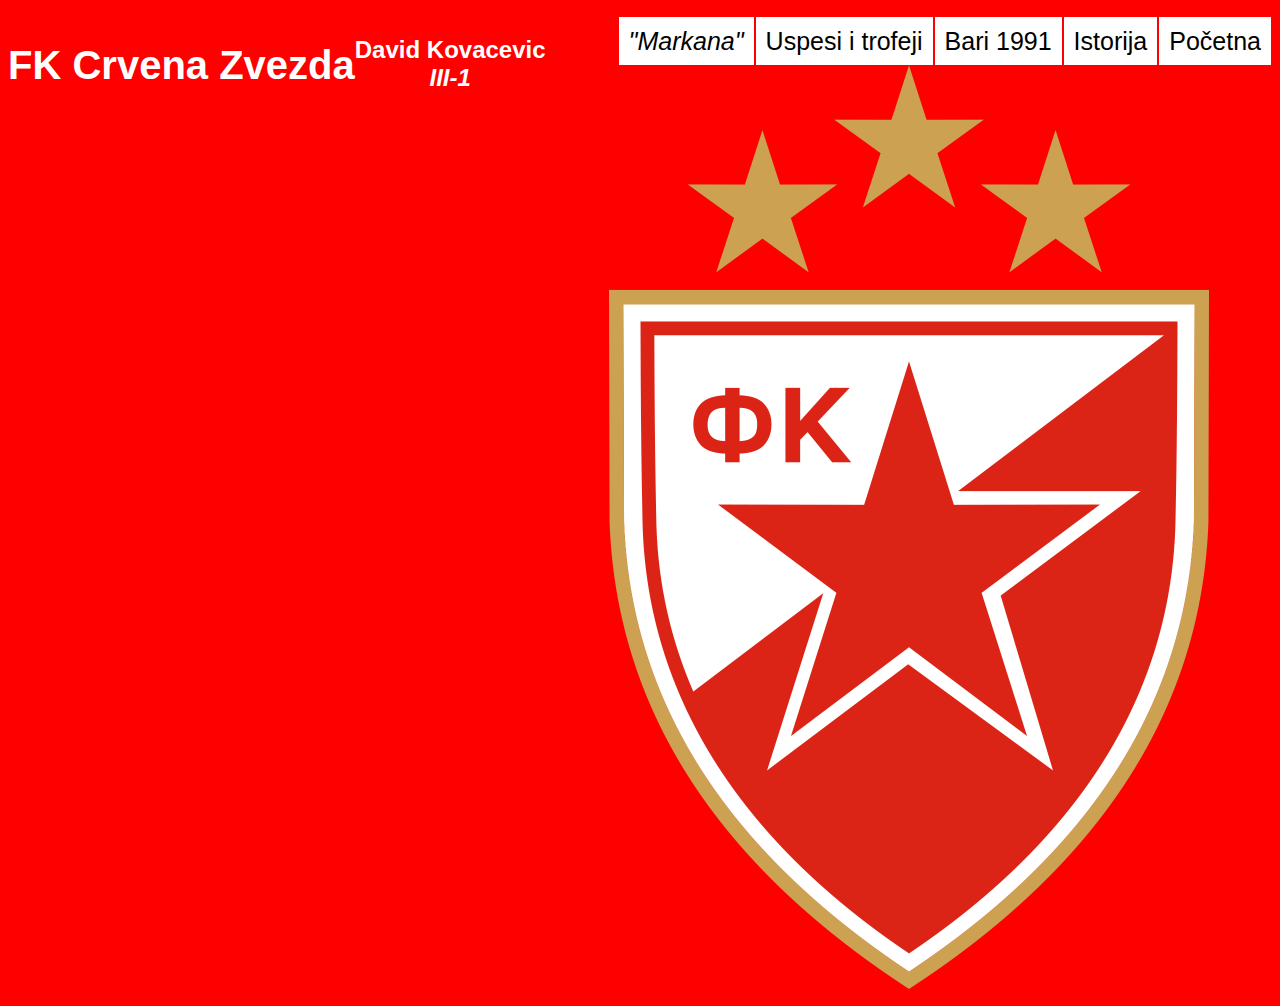
<file: index.html>
<!DOCTYPE html>
<html lang="en">
<head>
    <meta charset="UTF-8">
    <meta http-equiv="X-UA-Compatible" content="IE=edge">
    <meta name="viewport" content="width=device-width, initial-scale=1.0">
    <link rel="stylesheet" href="stilovi.css">
    <title>FK Crvena Zvezda</title>
</head>
<body>
    <h1><b>FK Crvena Zvezda</b></h1>
    <h2 style="float: left;">David Kovacevic <br><i>III-1</i></h2>


    <p>
        <ul>
            <li><a href="index.html">Početna </a></li>
            <li><a href="istorijaczv.html">Istorija</a></li> 
            <li><a href="bari.html">Bari 1991</a></li>
            <li><a href="uspesi.html">Uspesi i trofeji</a></li>
            <li><a href="Marakana.html"><i>"Markana"</i> </a></li>

            
        </ul>
    <img width="600" src="slike/Grb-fk-crvena-zvezda.svg.png" title="Grb kluba" alt="Grb kluba">
   
    </p>



</body>
</html>
</file>
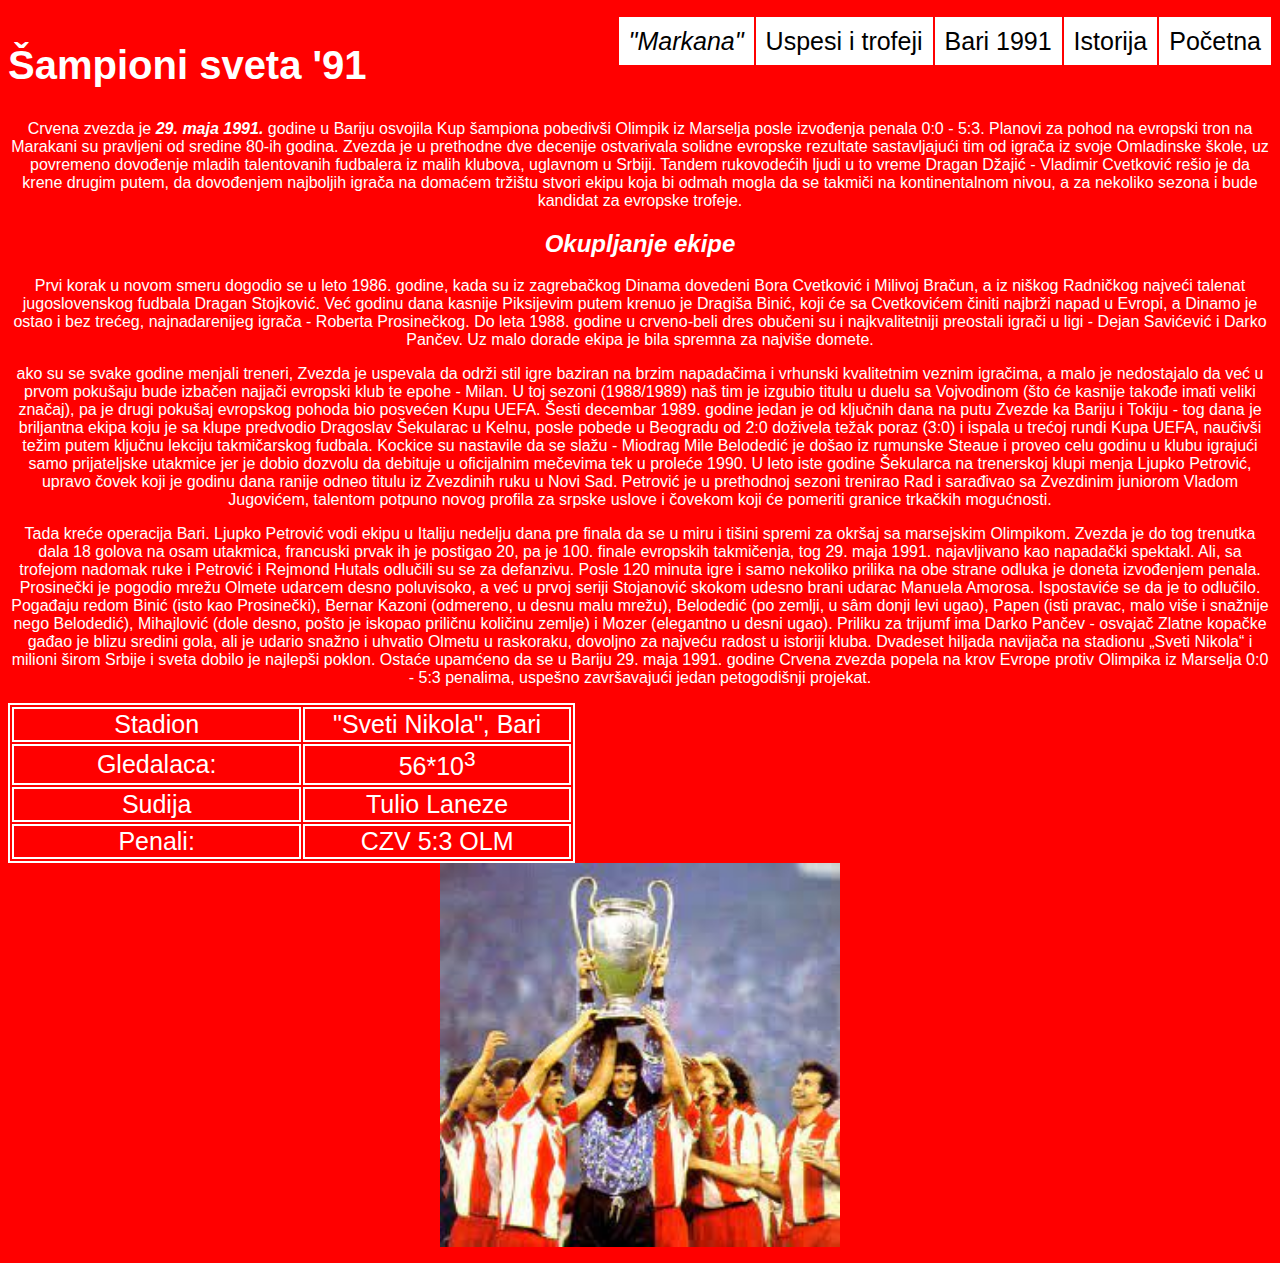
<file: bari.html>
<!DOCTYPE html>
<html lang="en">
<head>
    <meta charset="UTF-8">
    <meta http-equiv="X-UA-Compatible" content="IE=edge">
    <meta name="viewport" content="width=device-width, initial-scale=1.0">
    <link rel="stylesheet" href="stilovi.css">
    <title>Bari 1991</title>
</head>
<body>
        <h1>Šampioni sveta '91</h1>
        <p>
            <ul>
                <li><a href="index.html">Početna </a></li>
                <li><a href="istorijaczv.html">Istorija</a></li> 
                <li><a href="bari.html">Bari 1991</a></li>
                <li><a href="uspesi.html">Uspesi i trofeji</a></li>
                <li><a href="Marakana.html"><i>"Markana"</i> </a></li>
    
                
            </ul>
        </p>
        <p style="clear: left;">Crvena zvezda je <i><b>29. maja 1991.</b></i> godine u Bariju osvojila Kup šampiona pobedivši Olimpik iz Marselja posle izvođenja penala 0:0 - 5:3. Planovi za pohod na evropski tron na Marakani su pravljeni od sredine 80-ih godina. Zvezda je u prethodne dve decenije ostvarivala solidne evropske rezultate sastavljajući tim od igrača iz svoje Omladinske škole, uz povremeno dovođenje mladih talentovanih fudbalera iz malih klubova, uglavnom u Srbiji. Tandem rukovodećih ljudi u to vreme Dragan Džajić - Vladimir Cvetković rešio je da krene drugim putem, da dovođenjem najboljih igrača na domaćem tržištu stvori ekipu koja bi odmah mogla da se takmiči na kontinentalnom nivou, a za nekoliko sezona i bude kandidat za evropske trofeje.
        </p>
        <h2><i>Okupljanje ekipe</i></h2>
        <p>Prvi korak u novom smeru dogodio se u leto 1986. godine, kada su iz zagrebačkog Dinama dovedeni Bora Cvetković i Milivoj Bračun, a iz niškog Radničkog najveći talenat jugoslovenskog fudbala Dragan Stojković. Već godinu dana kasnije Piksijevim putem krenuo je Dragiša Binić, koji će sa Cvetkovićem činiti najbrži napad u Evropi, a Dinamo je ostao i bez trećeg, najnadarenijeg igrača - Roberta Prosinečkog. Do leta 1988. godine u crveno-beli dres obučeni su i najkvalitetniji preostali igrači u ligi - Dejan Savićević i Darko Pančev. Uz malo dorade ekipa je bila spremna za najviše domete.</p>
        <p>ako su se svake godine menjali treneri, Zvezda je uspevala da održi stil igre baziran na brzim napadačima i vrhunski kvalitetnim veznim igračima, a malo je nedostajalo da već u prvom pokušaju bude izbačen najjači evropski klub te epohe - Milan. U toj sezoni (1988/1989) naš tim je izgubio titulu u duelu sa Vojvodinom (što će kasnije takođe imati veliki značaj), pa je drugi pokušaj evropskog pohoda bio posvećen Kupu UEFA. Šesti decembar 1989. godine jedan je od ključnih dana na putu Zvezde ka Bariju i Tokiju - tog dana je briljantna ekipa koju je sa klupe predvodio Dragoslav Šekularac u Kelnu, posle pobede u Beogradu od 2:0 doživela težak poraz (3:0) i ispala u trećoj rundi Kupa UEFA, naučivši težim putem ključnu lekciju takmičarskog fudbala.

            Kockice su nastavile da se slažu - Miodrag Mile Belodedić je došao iz rumunske Steaue i proveo celu godinu u klubu igrajući samo prijateljske utakmice jer je dobio dozvolu da debituje u oficijalnim mečevima tek u proleće 1990. U leto iste godine Šekularca na trenerskoj klupi menja Ljupko Petrović, upravo čovek koji je godinu dana ranije odneo titulu iz Zvezdinih ruku u Novi Sad. Petrović je u prethodnoj sezoni trenirao Rad i sarađivao sa Zvezdinim juniorom Vladom Jugovićem, talentom potpuno novog profila za srpske uslove i čovekom koji će pomeriti granice trkačkih mogućnosti.</p>
        <p>Tada kreće operacija Bari. Ljupko Petrović vodi ekipu u Italiju nedelju dana pre finala da se u miru i tišini spremi za okršaj sa marsejskim Olimpikom. Zvezda je do tog trenutka dala 18 golova na osam utakmica, francuski prvak ih je postigao 20, pa je 100. finale evropskih takmičenja, tog 29. maja 1991. najavljivano kao napadački spektakl. Ali, sa trofejom nadomak ruke i Petrović i Rejmond Hutals odlučili su se za defanzivu.

            Posle 120 minuta igre i samo nekoliko prilika na obe strane odluka je doneta izvođenjem penala. Prosinečki je pogodio mrežu Olmete udarcem desno poluvisoko, a već u prvoj seriji Stojanović skokom udesno brani udarac Manuela Amorosa. Ispostaviće se da je to odlučilo. Pogađaju redom Binić (isto kao Prosinečki), Bernar Kazoni (odmereno, u desnu malu mrežu), Belodedić (po zemlji, u sâm donji levi ugao), Papen (isti pravac, malo više i snažnije nego Belodedić), Mihajlović (dole desno, pošto je iskopao priličnu količinu zemlje) i Mozer (elegantno u desni ugao).
            
            Priliku za trijumf ima Darko Pančev - osvajač Zlatne kopačke gađao je blizu sredini gola, ali je udario snažno i uhvatio Olmetu u raskoraku, dovoljno za najveću radost u istoriji kluba. Dvadeset hiljada navijača na stadionu „Sveti Nikola“ i milioni širom Srbije i sveta dobilo je najlepši poklon. Ostaće upamćeno da se u Bariju 29. maja 1991. godine Crvena zvezda popela na krov Evrope protiv Olimpika iz Marselja 0:0 - 5:3 penalima, uspešno završavajući jedan petogodišnji projekat.</p>
        <p>

            <table>
                <tr>
                    <td> Stadion </td>
                    <td>"Sveti Nikola", Bari</td>
                 </tr>
    
                 <tr>
                    <td> Gledalaca:</td>
                    <td>56*10<sup>3</sup></td>
                 </tr>
    
                 <tr>
                    <td>Sudija</td>
                    <td>Tulio Laneze</td>
                 </tr>
                    <td>Penali:</td>
                    <td>CZV 5:3 OLM</td>
                 </tr>
                 
            </table>
            <img width="400" src="slike/download.jfif" title="Trofej Lige Sampiona" alt="Trofej Lige Sampiona">
        </p>
 </body>
</html>
</file>
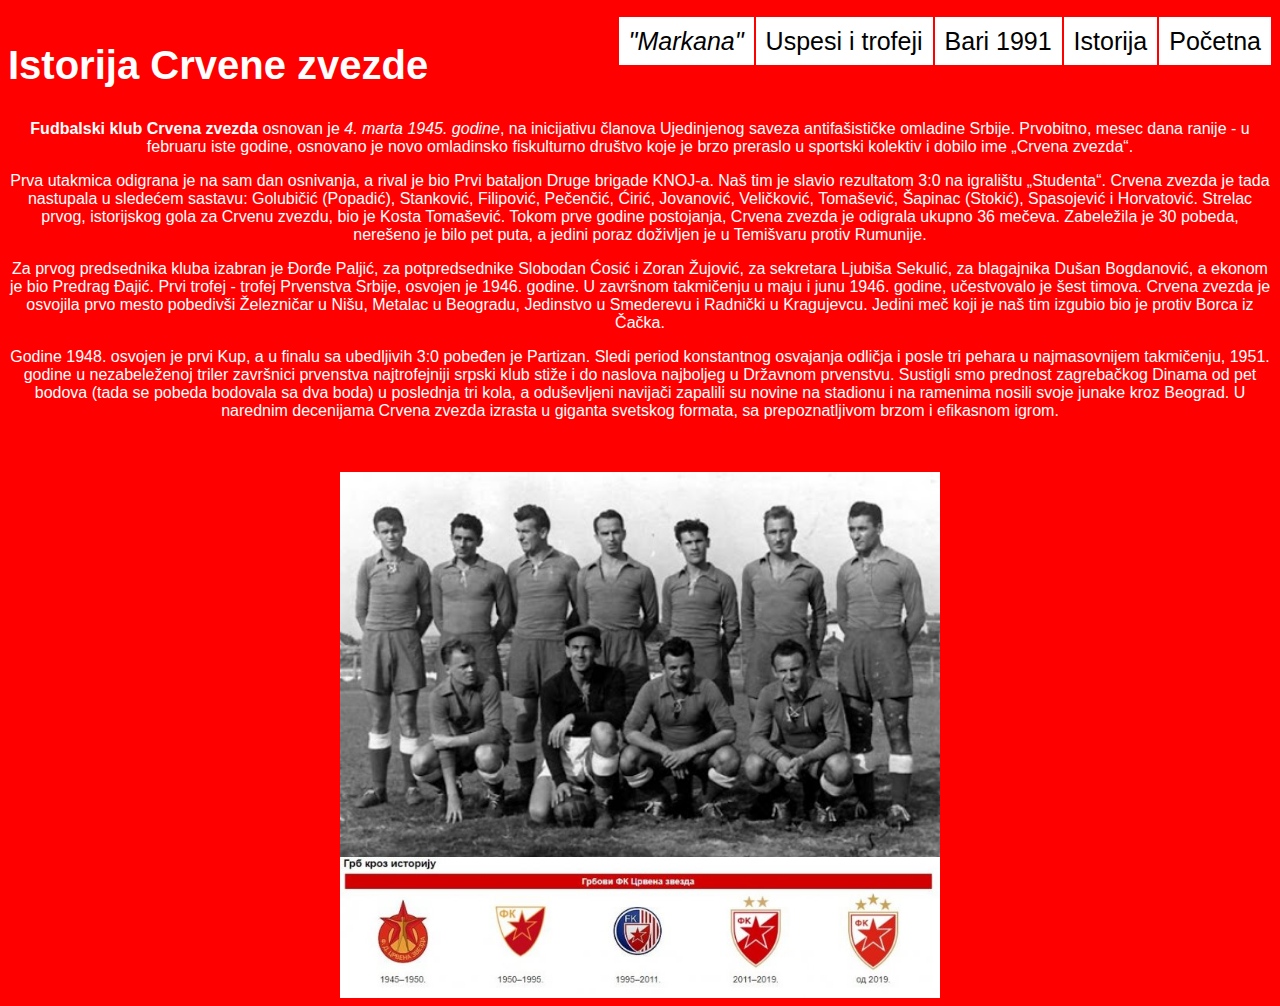
<file: istorijaczv.html>
<!DOCTYPE html>
<html lang="en">
<head>
    <meta charset="UTF-8">
    <meta http-equiv="X-UA-Compatible" content="IE=edge">
    <meta name="viewport" content="width=device-width, initial-scale=1.0">
    <link rel="stylesheet" href="stilovi.css">
    <title>Istorija kluba</title>
</head>
<body>
        <h1><b>Istorija Crvene zvezde</b></h1>
        
        <p>
            <ul>
                <li><a href="index.html">Početna </a></li>
                <li><a href="istorijaczv.html">Istorija</a></li> 
                <li><a href="bari.html">Bari 1991</a></li>
                <li><a href="uspesi.html">Uspesi i trofeji</a></li>
                <li><a href="Marakana.html"><i>"Markana"</i> </a></li>
    
                
            </ul>
        </p>
        
        <p style="clear: left;"><b>Fudbalski klub Crvena zvezda</b> osnovan je <i>4. marta 1945. godine</i>, na inicijativu članova Ujedinjenog saveza antifašističke omladine Srbije. Prvobitno, mesec dana ranije - u februaru iste godine, osnovano je novo omladinsko fiskulturno društvo koje je brzo preraslo u sportski kolektiv i dobilo ime „Crvena zvezda“.</p>

        <p>Prva utakmica odigrana je na sam dan osnivanja, a rival je bio Prvi bataljon Druge brigade KNOJ-a. Naš tim je slavio rezultatom 3:0 na igralištu „Studenta“. Crvena zvezda je tada nastupala u sledećem sastavu: Golubičić (Popadić), Stanković, Filipović, Pečenčić, Ćirić, Jovanović, Veličković, Tomašević, Šapinac (Stokić), Spasojević i Horvatović. Strelac prvog, istorijskog gola za Crvenu zvezdu, bio je Kosta Tomašević. Tokom prve godine postojanja, Crvena zvezda je odigrala ukupno 36 mečeva. Zabeležila je 30 pobeda, nerešeno je bilo pet puta, a jedini poraz doživljen je u Temišvaru protiv Rumunije.
        </p>
        <p>Za prvog predsednika kluba izabran je Đorđe Paljić, za potpredsednike Slobodan Ćosić i Zoran Žujović, za sekretara Ljubiša Sekulić, za blagajnika Dušan Bogdanović, a ekonom je bio Predrag Đajić.

            Prvi trofej - trofej Prvenstva Srbije, osvojen je 1946. godine. U završnom takmičenju u maju i junu 1946. godine, učestvovalo je šest timova. Crvena zvezda je osvojila prvo mesto pobedivši Železničar u Nišu, Metalac u Beogradu, Jedinstvo u Smederevu i Radnički u Kragujevcu. Jedini meč koji je naš tim izgubio bio je  protiv Borca iz Čačka.</p>
        <p>Godine 1948. osvojen je prvi Kup, a u finalu sa ubedljivih 3:0 pobeđen je Partizan. Sledi period konstantnog osvajanja odličja i posle tri pehara u najmasovnijem takmičenju, 1951. godine u nezabeleženoj triler završnici prvenstva najtrofejniji srpski klub stiže i do naslova najboljeg u Državnom prvenstvu. Sustigli smo prednost zagrebačkog Dinama od pet bodova (tada se pobeda bodovala sa dva boda) u poslednja tri kola, a oduševljeni navijači zapalili su novine na stadionu i na ramenima nosili svoje junake kroz Beograd. U narednim decenijama Crvena zvezda izrasta u giganta svetskog formata, sa prepoznatljivom brzom i efikasnom igrom.</p> 
        <br><br>
        
        <img width="600" src="slike/unnamed.jpg" title="Ekipa Crvene Zvezde 1945" alt="Ekipa Crvene Zvezde 1945">
        <img width="600" src="slike/186628_grb_iff.jpg" title="Grbovi Crvene Zvezde" alt="Grbovi Crvene Zvezde">
</body>
</html>
</file>
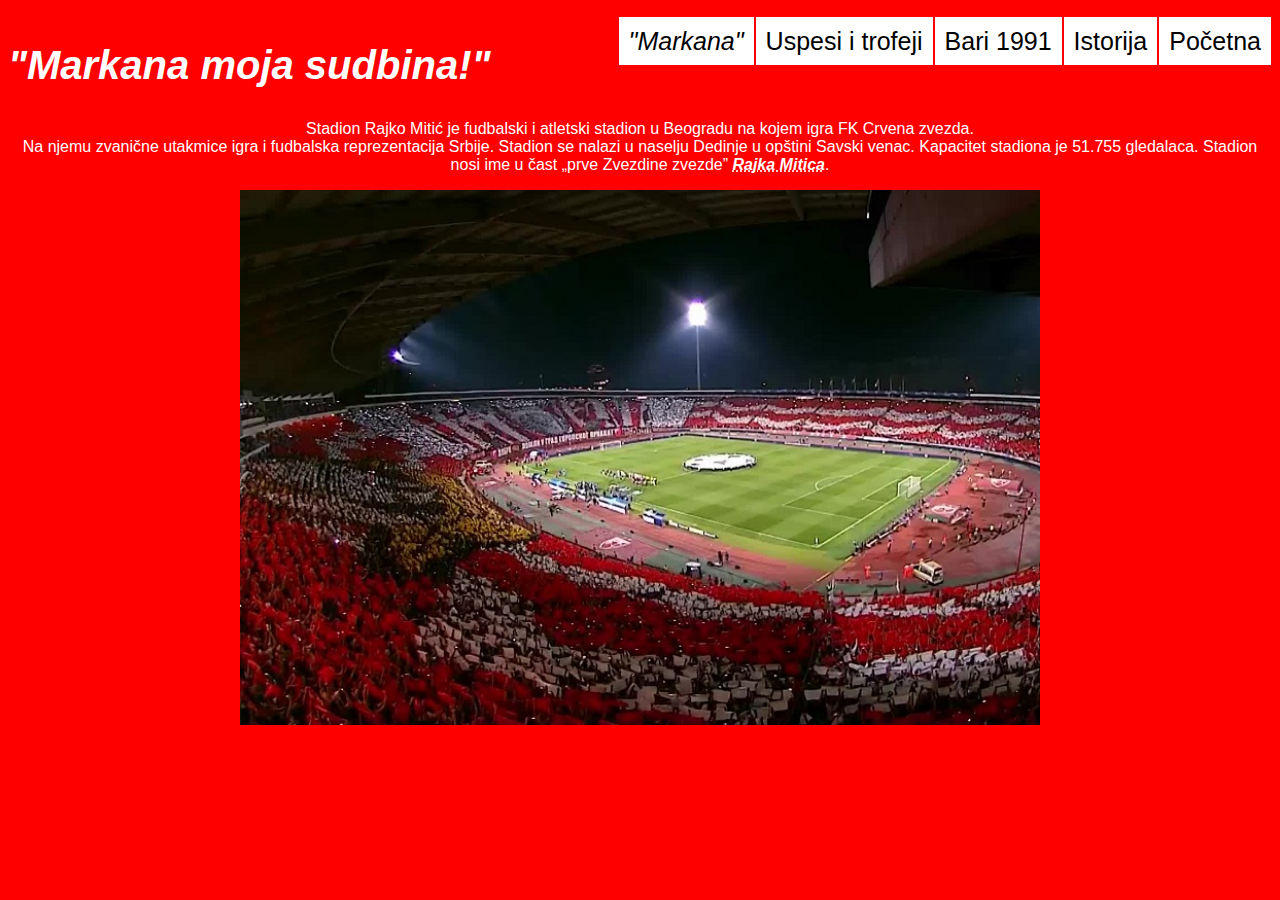
<file: Marakana.html>
<!DOCTYPE html>
<html lang="en">
<head>
    <meta charset="UTF-8">
    <meta http-equiv="X-UA-Compatible" content="IE=edge">
    <meta name="viewport" content="width=device-width, initial-scale=1.0">
    <link rel="stylesheet" href="stilovi.css">
    <title>Svetinja</title>
</head>
<body>
    <h1><i>"Markana moja sudbina!"</i></h1>
    <p>
    <ul>
        <li><a href="index.html">Početna </a></li>
        <li><a href="istorijaczv.html">Istorija</a></li> 
        <li><a href="bari.html">Bari 1991</a></li>
        <li><a href="uspesi.html">Uspesi i trofeji</a></li>
        <li><a href="Marakana.html"><i>"Markana"</i> </a></li>

        
    </ul>
</p>
<p style="clear: left;">Stadion Rajko Mitić je fudbalski i atletski stadion u Beogradu na kojem igra FK Crvena zvezda.<br> Na njemu zvanične utakmice igra i fudbalska reprezentacija Srbije. Stadion se nalazi u naselju Dedinje u opštini Savski venac. Kapacitet stadiona je 51.755 gledalaca. Stadion nosi ime u čast „prve Zvezdine zvezde” <i><b><abbr title="Rajko Mitić bio je jugoslovenski fudbaler. Igrao je za beogradski BSK i Crvenu zvezdu, u kojoj se proslavio. Za „crveno-bele” je odigrao oko 580 utakmica, bio kapiten tog tima i proglašen je za prvu „Zvezdinu zvezdu”. Igrao je na poziciji desne „polutke”.">Rajka Mitica</abbr></b></i>.</p>
 <img width=800 src="slike/marakana-2.jpg" title="Marakana"alt="Marakana">   
</body>
</html>
</file>
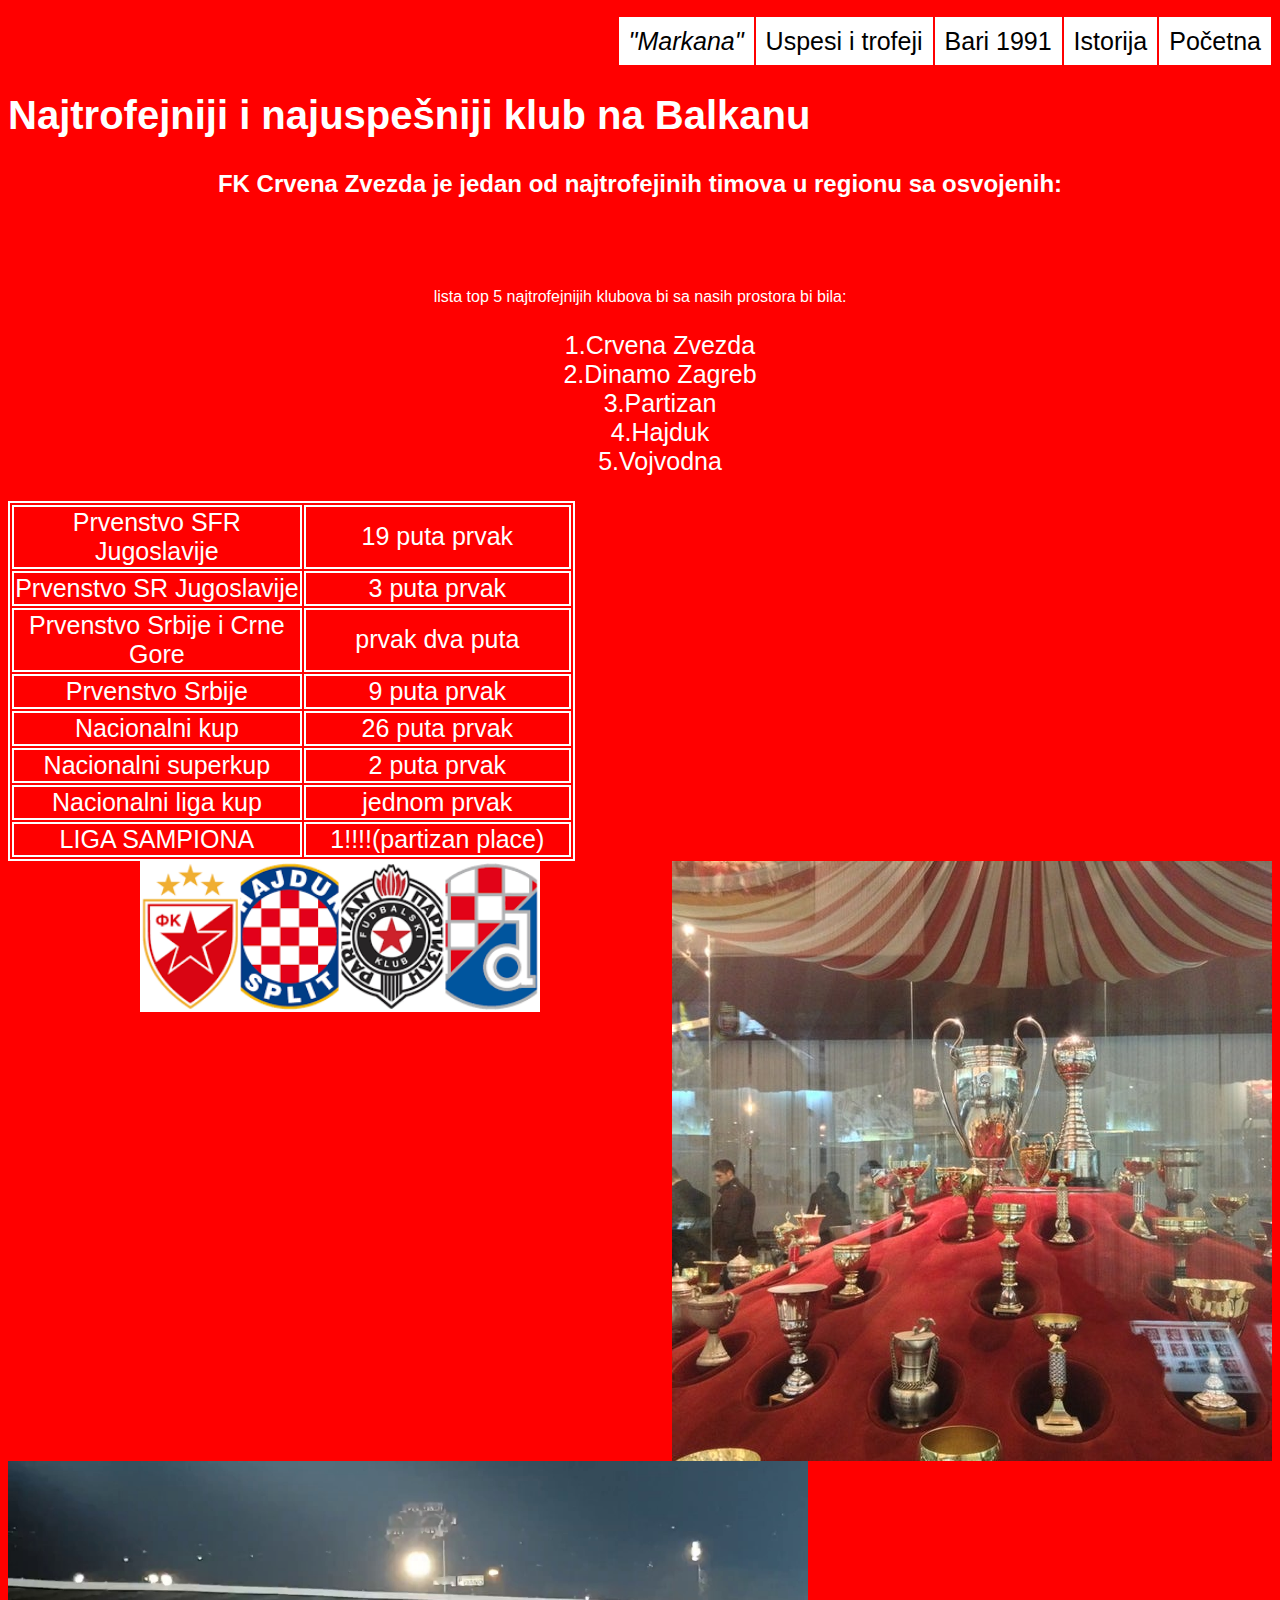
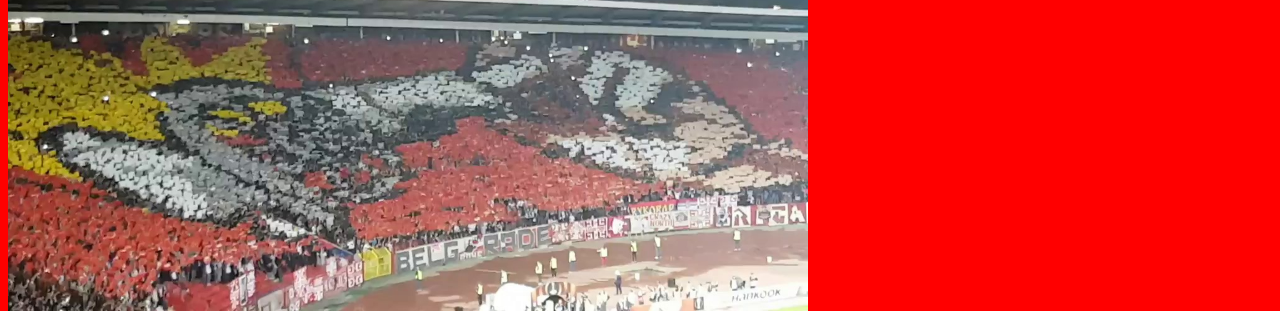
<file: uspesi.html>
<!DOCTYPE html>
<html lang="en">
<head>
    <meta charset="UTF-8">
    <meta http-equiv="X-UA-Compatible" content="IE=edge">
    <meta name="viewport" content="width=device-width, initial-scale=1.0">
    <link rel="stylesheet" href="stilovi.css">
    <title>Uspesi kluba</title>
</head>
<body>
    <p>
        <ul>
            <li><a href="index.html">Početna </a></li>
            <li><a href="istorijaczv.html">Istorija</a></li> 
            <li><a href="bari.html">Bari 1991</a></li>
            <li><a href="uspesi.html">Uspesi i trofeji</a></li>
            <li><a href="Marakana.html"><i>"Markana"</i> </a></li>

            
        </ul>
        <h1>Najtrofejniji i najuspešniji klub na Balkanu</h1>
    </p>
    <h2 style="clear: left;">FK Crvena Zvezda je jedan od najtrofejinih timova u regionu sa osvojenih:

    </h2> <br><br> <br>
    
    <p>lista top 5 najtrofejnijih klubova bi sa nasih prostora bi bila:</p>
    <ol>
        <il>1.Crvena Zvezda</il><br>
        <il>2.Dinamo Zagreb</il><br>
        <il>3.Partizan</il><br>
        <il>4.Hajduk</il><br>
        <il>5.Vojvodna</il>
    </ol>
    
    <table>
        <tr>
            <td>Prvenstvo SFR Jugoslavije</td>
            <td>19 puta prvak</td>
         </tr>

         <tr>
            <td> Prvenstvo SR Jugoslavije</td>
            <td>3 puta prvak</td>
         </tr>

         <tr>
            <td>Prvenstvo Srbije i Crne Gore</td>
            <td>prvak dva puta</td>
         </tr>
            <td>Prvenstvo Srbije</td>
            <td>9 puta prvak</td>
         </tr>
         <tr>
            <td> Nacionalni kup</td>
            <td>26 puta prvak</td>
         </tr>
         <tr>
            <td> Nacionalni superkup</td>
            <td>2 puta prvak</td>
         </tr>
         <tr>
            <td> Nacionalni liga kup</td>
            <td>jednom prvak</td>
         </tr>
         <tr>
            <td> LIGA SAMPIONA</td>
            <td>1!!!!(partizan place)</td>
         </tr>
    </table>
    <img style="float: right;" width="600" src="slike/528727_HolxbkyZT32nP-UHd-BOHBQu_mnouEAJzBD5nI94DpQ.jpg" title="Kolekcija trofeja FK Crvena Zvezda" alt="Kolekcija trofeja FK Crvena Zvezda">
    <img style="float: left;" width="800" src="slike/maxresdefault.jpg" title="Koreografija navijaca Zvezde" alt="Koreografija navijaca Zvezde">
    <img style="box-sizing: border-box;" width="400" src="slike/slika.png" alt="najbolji" title="Najbolji klubovi">
</body>
</html>
</file>
<file: stilovi.css>
h1{
    color: white;
    text-align: left;
    font-size: 40px;
    height: 50px;
    float: left;
}

ul{
    list-style-type: none;
    margin: 0;
    padding: 0;
    font-size: 20px;
    
}


ul li{
    display: flex;
    float: right ;
    height: 50px;  
      
}

ul li a{
    background: white;
    border: 1px solid red;
    color: white;
    padding: 10px;
    text-decoration: none;
    font-size: 25px;
    color: black;
}
body{
    background-color: red;
    color: white;
    text-align: center;
    font-family: 'Franklin Gothic Medium', 'Arial Narrow', Arial, sans-serif;

    
    
}
a:hover{
    background-color: cyan;
    font-size: 17px;
}

h2{
    
    text-align: center;

}

img{

    display:block;
margin-left:auto;
margin-right:auto;
}

table, tr, td{

    border: 2px solid white;
    width: 15cm;
    text-align: center;
    font-size: 25px;
    
    }
    ol{
        font-size: 25px;
    }
</file>
